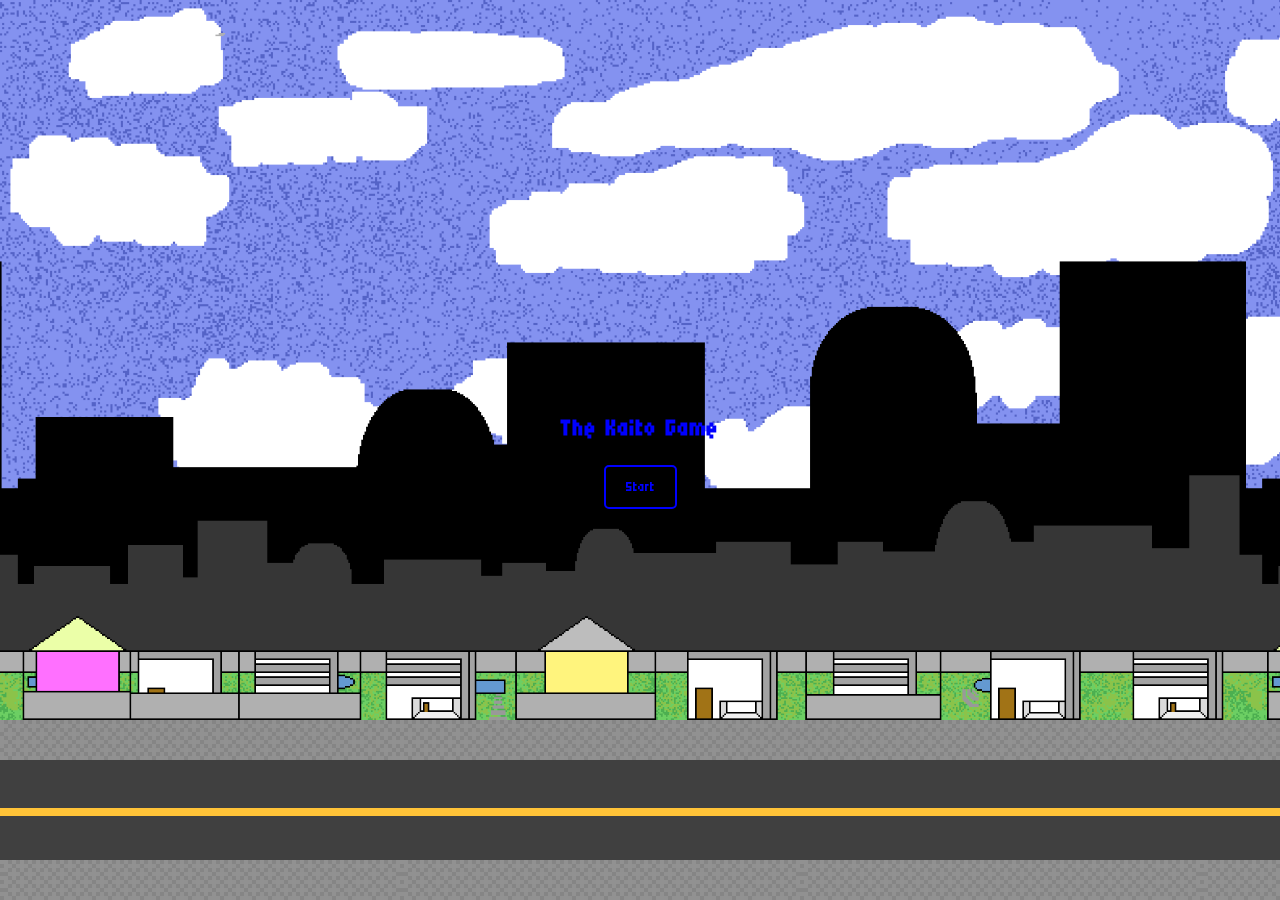
<file: index.html>
<!DOCTYPE html>
<html lang="pt-br">
<head>
  <meta charset="UTF-8">
  <meta http-equiv="X-UA-Compatible" content="IE=edge">
  <meta name="viewport" content="width=device-width, initial-scale=1.0">
  <title>Inicio</title>

  <style>
    @import url('https://fonts.googleapis.com/css2?family=Micro+5&family=Pixelify+Sans:wght@400..700&display=swap');

    html body {
      margin: 0;
      font-family: "Micro 5", sans-serif;
      font-weight: 400;
      font-style: normal;
    }
    
    main {
      width: 100%;
      height: 100%;
      display: flex;
      flex-direction: column;
      align-items: center;
      justify-content: center;
      height: 100vh;
      color: blue;
    }

    a {
      text-decoration: none;
      color: blue;
      font-size: 20px;
      padding: 10px 20px;
      border: 2px solid blue;
      border-radius: 5px;
      transition: background-color 0.3s, color 0.3s;
    }

    #world {
      position: absolute;
      bottom: 0px;
      background-image: url('../theGame/midia/ambiente/estrada.png');
      background-repeat: repeat-x;
      animation: slideright 600s infinite linear;
      -webkit-animation: slideright 600s infinite linear;
      width: 100%;
      height: 200px;
      z-index: 50;
    }

    .student {
      position: absolute;
      width: 27px;
      height: 63px;
      background-image: url('../theGame/midia/personagem/gif/personagem.gif');
      bottom: 0px;
    }

    .student-container {
      position: absolute;
      bottom: 0;
      left: 50px;
      width: 60px;
      height: 60px;
      z-index: 15;
    }

    .student-skin {
      position: absolute;
      width: 100%;
      height: 100%;
      background-size: contain;
      background-repeat: no-repeat;
      opacity: 0;
      transition: opacity 0.1s ease;
      pointer-events: none;
    }

    .student-skin.active {
      opacity: 1;
    }

    .student-skin[data-skin="normal"] {
      background-image: url('../theGame/midia/personagem/gif/personagem.gif');
    }

    /* Camada 1 - Céu/Nuvens (mais distante, mais lento) */
    #sky-layer {
      position: fixed;
      top: 0;
      left: 0;
      width: 100%;
      height: 100%;
      background-image: url('../theGame/midia/ambiente/ceu.png');
      background-repeat: repeat-x;
      background-size: auto 100%;
      animation: slideright 1200s infinite linear;
      z-index: 10;
    }

    /* Camada 2 - Prédios distantes */
    #buildings-far {
      position: fixed;
      bottom: 180px;
      left: 0;
      width: 100%;
      height: calc(100% - 200px);
      background-image: url('../theGame/midia/ambiente/predios-distantes.png');
      background-repeat: repeat-x;
      background-size: auto 100%;
      background-position: bottom;
      animation: slideright 900s infinite linear;
      z-index: 20;
    }

    /* Camada 3 - Prédios médios */
    #buildings-medium {
      position: fixed;
      bottom: 180px;
      left: 0;
      width: 100%;
      height: calc(100% - 200px);
      background-image: url('../theGame/midia/ambiente/predios-medios.png');
      background-repeat: repeat-x;
      background-size: auto 100%;
      background-position: bottom;
      animation: slideright 700s infinite linear;
      z-index: 30;
    }

    /* Camada 4 - Prédios próximos */
    #buildings-near {
      position: fixed;
      bottom: 180px;
      left: 0;
      width: 100%;
      height: calc(100vh - 200px);
      background-image: url('../theGame/midia/ambiente/predios-proximos.png');
      background-repeat: repeat-x;
      background-size: auto 100%;
      background-position: bottom;
      animation: slideright 500s infinite linear;
      z-index: 40;
    }

    /* Camada 5 - Chão/Estrada (mais próxima, mais rápida) */
    #world {
      position: absolute;
      bottom: 0px;
      background-image: url('../theGame/midia/ambiente/estrada.png');
      background-repeat: repeat-x;
      animation: slideright 500s infinite linear;
      -webkit-animation: slideright 500s infinite linear;
      width: 100%;
      height: 200px;
      z-index: 50;
    }
  </style>
  
</head>
<body>

  <div id="sky-layer"></div>
  <div id="buildings-far"></div>
  <div id="buildings-medium"></div>
  <div id="buildings-near"></div>

  <main id="world"></main>

  <div class="grid">
    <div class="student-container">
      <div class="student-skin active" data-skin="normal"></div>
      <div class="student-skin" data-skin="jakeStop"></div>
      <div class="student-skin" data-skin="jake"></div>
      <div class="student-skin" data-skin="flash"></div>
      <div class="student-skin" data-skin="yoru"></div>
    </div>
  </div>
  
  <main style="position: absolute; bottom: 0px; z-index: 100;">
    <h1>The Kaito Game</h1>
    <a href="../theBeginning/">Start</a>
  </main>
</body>
</html>
</file>
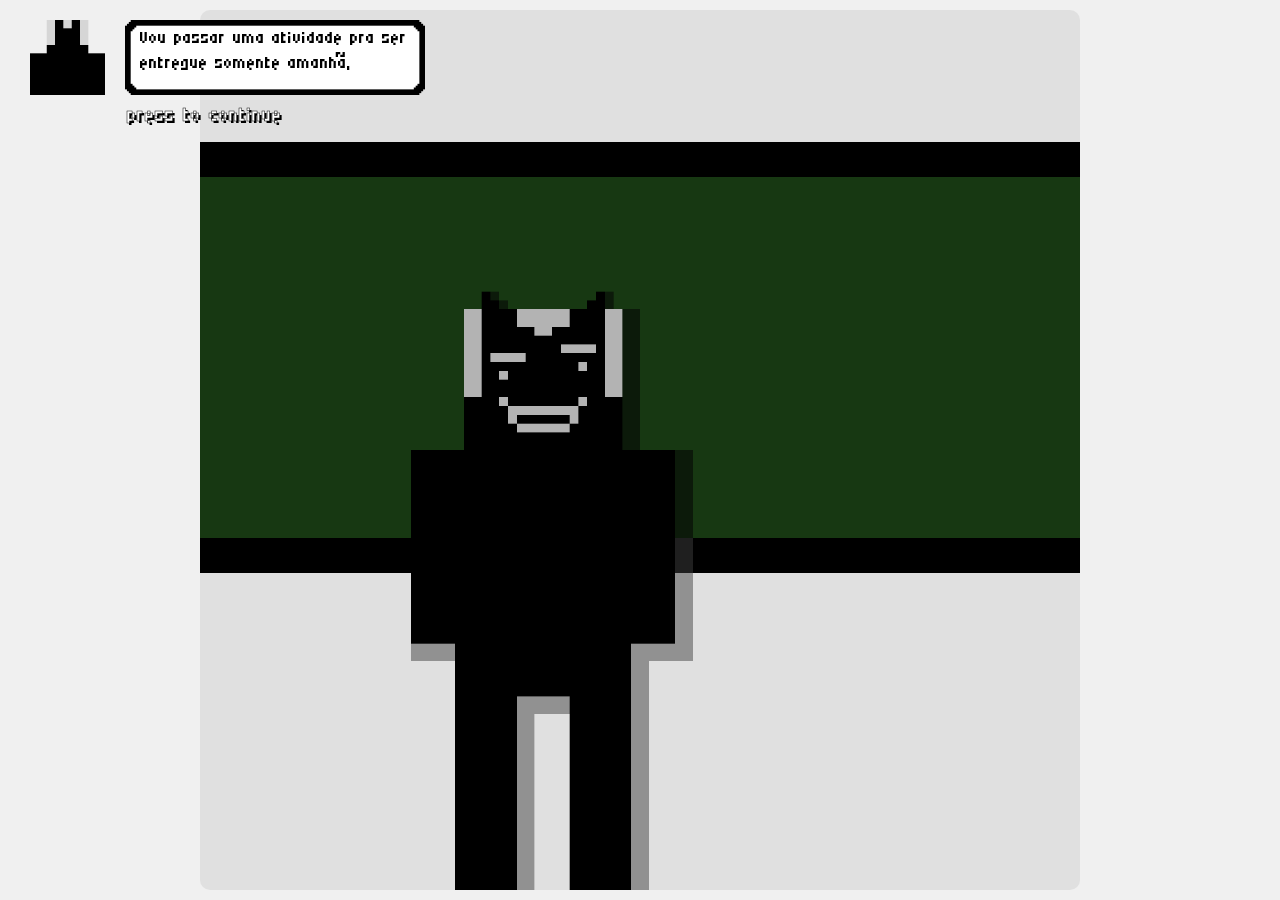
<file: theBeginning/index.html>
<!DOCTYPE html>
<html lang="pt-br">

<head>
  <meta charset="UTF-8">
  <meta http-equiv="X-UA-Compatible" content="IE=edge">
  <meta name="viewport" content="width=device-width, initial-scale=1.0">
  <title>Jogin</title>

  <style>
    @import url('https://fonts.googleapis.com/css2?family=Micro+5&family=Pixelify+Sans:wght@400..700&display=swap');

    * {
      margin: 0;
      padding: 0;
      box-sizing: border-box;
    }

    body {
      transition: background-color 0.5s ease;
      margin: 0;
      font-family: "Micro 5", sans-serif;
      font-weight: 400;
      font-style: normal;
      overflow: hidden;
      height: 100vh;
      width: 100vw;
      position: fixed;
      background-color: #f0f0f0;
    }

    .title:hover {
      background-color: #e0e0e0;
    }

    /* Caixa de diálogo */
    .dialog-box {
      position: fixed;
      top: 0;
      left: 0;
      z-index: 50;
      padding: 20px;
      display: flex;
      flex-direction: row;
      align-items: flex-start;
      gap: 10px;
    }

    .perfil-container {
      padding: 0 10px;
    }

    .perfil {
      height: 75px;
      width: auto;
    }

    .dialog-content {
      display: flex;
      flex-direction: column;
    }

    .dialog-content img {
      height: 75px;
      width: auto;
    }

    .continue-text {
      margin: 2px;
      font-size: 28px;
      color: white;
      -webkit-text-stroke: 0.5px #000;
      text-shadow: 2px 2px 0 #000;
    }

    .grid {
      position: absolute;
      bottom: 0;
      left: 0;
      width: 100%;
      height: 200px;
      z-index: 100;
      pointer-events: none;
    }

    .text {
      position: absolute;
      top: 25px;
      left: 140px;
      font-size: 25px;
      width: 280px;
      color: black;
    }

    .numeroDoRelogio {
      position: absolute; /* ou fixed */
      top: 50%;
      left: 50%;
      transform: translate(-50%, -50%);
      font-size: 100px;
    }

    #world {
      width: 100%;
      height: 100vh;
      position: relative;
    }

    #world section {
      width: 100%;
      height: 100vh;
      display: flex;
      justify-content: center;
      align-items: center;
      opacity: 0;
      position: absolute;
      top: 0;
      left: 0;
      transition: opacity 0.5s ease;
    }

    #world section img {
      width: calc(100vw - 20px);
      height: auto;
      object-fit: cover;
      border-radius: 10px;
      margin: 10px;
    }

    #world section.active {
      opacity: 1;
    }

    @media (min-width: 100vh) {
      #world section img {
        height: calc(100vh - 20px);
        width: auto;
      }
    }

    @media (max-width: 600px) {
      .text {
        left: 115px;
        font-size: 20px;
        width: 200px;
      }

      .perfil {
        height: 55px;
      }

      .dialog-content img {
        height: 55px;
      }

      .continue-text {
        font-size: 20px;
      }
    }

    @media (max-width: 500px) {
      .text {
        left: 97px;
        font-size: 15px;
        width: 150px;
      }

      .perfil {
        height: 40px;
      }

      .dialog-content img {
        height: 40px;
      }

      .continue-text {
        font-size: 16px;
      }
    }

    /* Parallax layers */
    #sky-layer,
    #buildings-far,
    #buildings-medium,
    #buildings-near {
      position: absolute;
      width: 100%;
      height: 100%;
      z-index: 0;
    }
  </style>

</head>

<body class="body">

  <audio id="meuAudio" src="midia/ringtone.mp3" loop"></audio>

  <!-- Dialog box -->
  <section class="dialog-box">
    <div class="perfil-container">
      <img class="perfil" id="perfil" src="../theGame/midia/personagem/perfil/professor.png" alt="Imagem flexível" height="75px">
    </div>
    <div class="dialog-content">
      <picture>
        <source media="(max-width: 500px)" srcset="midia/baseDaFala.png" type="image/png" height="40px">
        <source media="(max-width: 600px)" srcset="midia/baseDaFala.png" type="image/png" height="55px">
        <img src="midia/baseDaFala.png" alt="Imagem flexível" height="75px">
      </picture>
      <p class="continue-text">press to continue</p>
    </div>
    <p class="text" id="text">Vou passar uma atividade pra ser entregue somente amanhã,</p>
  </section>

  <!-- Main content -->
  <main id="world">

    <section>
      <img src="midia/demonio.png" alt="professor demonio">
    </section>

    <section>
      <img src="midia/professor.png" alt="professor">
    </section>
    
    <section>
      <img src="midia/pontos.png" alt="pontos do aluno">
    </section>
  </main>

<script>
  document.addEventListener('DOMContentLoaded', () => {
    let cliques = 0;
    const sections = document.querySelectorAll('#world section');
    const text = document.getElementById('text');
    const perfil = document.getElementById('perfil');

    // Inicializa apenas a primeira seção como ativa
    sections[0].classList.add('active');

    // Função para avançar as cenas
    function avancarCena() {
      if (cliques < sections.length - 1) {
        sections[cliques].classList.remove('active');
        cliques++;
        sections[cliques].classList.add('active');
      } else {
        // Volta para o início ou redireciona
        window.location.href = "1/";
      }
    }

    // Event listener para TECLA ESPAÇO
    document.addEventListener('keydown', (e) => {
      if (e.keyCode === 32 || e.key === ' ') {
        e.preventDefault();
        avancarCena();
      }
    });

    // Event listener para CLICK em qualquer lugar
    document.addEventListener('click', () => {
      avancarCena();
    });

    let downFall = setInterval(function() {
      if (cliques == 1 && cliques.img != true) {
        text.innerHTML = "ela vai ser de ponto extra e eu vou receber só na minha aula.";
        cliques.img = true
      }
      if (cliques == 2) {
        text.innerHTML = "EU PRECISO FAZER ESSA ATIVIDADE!";
        perfil.src = "../theGame/midia/personagem/perfil/perfilPadrao.png"
      }
    }, 20)

    function alarme() {
      const meuAudio = document.getElementById('meuAudio');
      meuAudio.play();
      meuAudio.volume = 0.1;
    }
  });
</script>

</body>
</html>
</file>
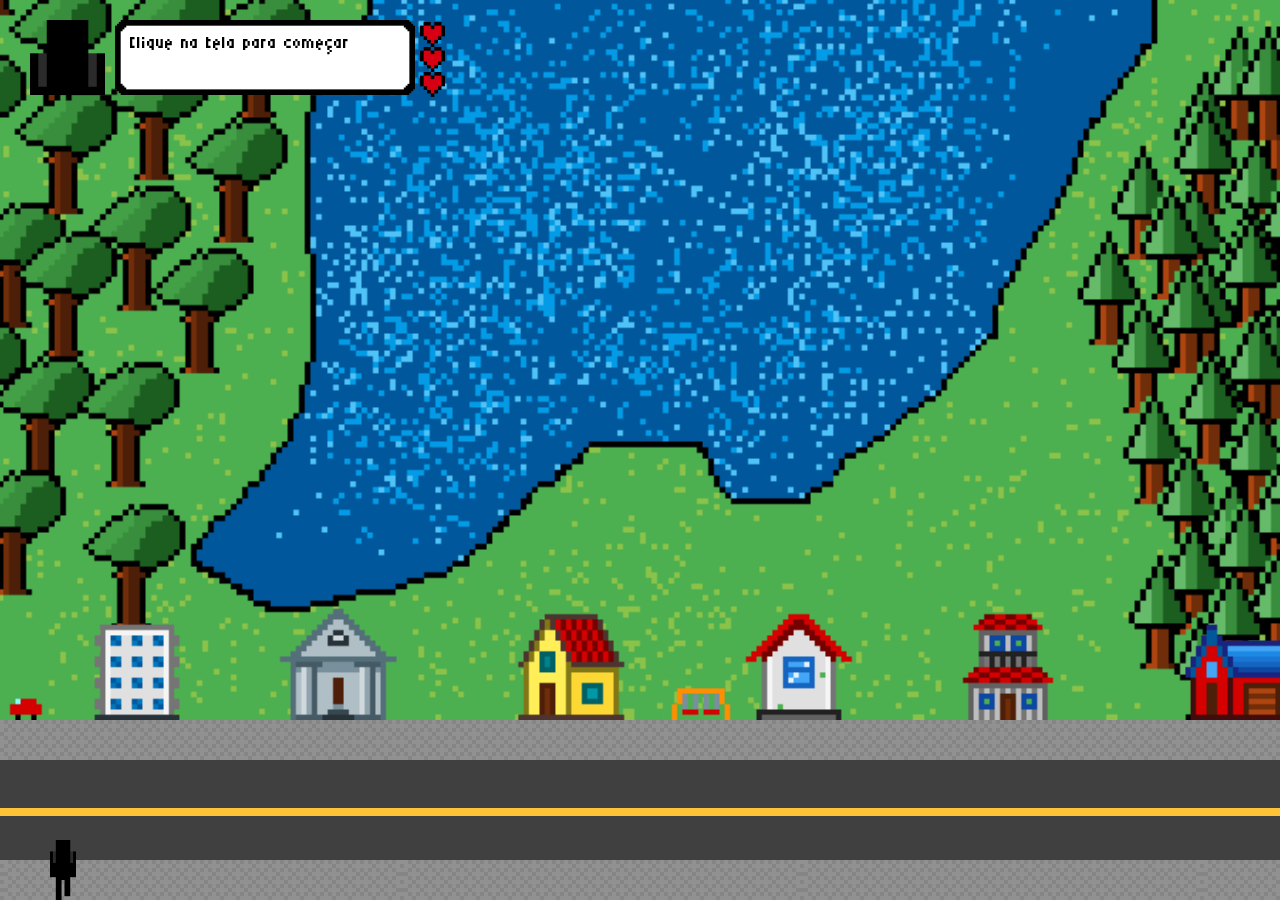
<file: theGame/index.html>
<!DOCTYPE html>
<html lang="pt-br">

<head>
  <meta charset="UTF-8">
  <meta http-equiv="X-UA-Compatible" content="IE=edge">
  <meta name="viewport" content="width=device-width, initial-scale=1.0">
  <title>Jogin</title>

  <link rel="stylesheet" href="styles.css">
</head>

<body class="body">
  <audio id="meuAudio" src="../midia/audios/Running Late, Dodging Fate.mp3" loop></audio>
  <!-- Camadas de fundo em parallax (do mais distante ao mais próximo) -->
  <div id="buildings-medium"></div>
  <div id="buildings-near"></div>

  <main id="world"></main>

  <section class="dialog-box" style="padding: 20px; display: flex; justify-content: baseline; z-index: 50; position: fixed; top: 0; left: 0;">
    <div style="padding: 0 10px;">
      <img class="perfil" id="perfil" src="../midia/personagem/perfil/kaito.png" alt="Imagem flexível" height="75px">
    </div>
    <picture>
      <source media="(max-width: 500px)" srcset="../midia/baseDaFala.png" type="image/png" height="40px">
      <source media="(max-width: 600px)" srcset="../midia/baseDaFala.png" type="image/png" height="55px">
      <img src="../midia/baseDaFala.png" alt="Imagem flexível" height="75px">
    </picture>

    <p class="text" id="text">Clique na tela para começar</p>

    <section class="coracoes" style="display: flex; flex-direction: column;">
      <img class="coracao" src="../midia/coracao/coracao.png">
      <img class="coracao" src="../midia/coracao/coracao.png">
      <img class="coracao" src="../midia/coracao/coracao.png">
    </section>
  </section>

  <h2 id="theEnd"></h2>

  <div class="grid">
    <div class="student-container">
      <div class="student-skin active" data-skin="normal"></div>
      <div class="student-skin" data-skin="jakeStop"></div>
      <div class="student-skin" data-skin="jake"></div>
      <div class="student-skin" data-skin="flash"></div>
      <div class="student-skin" data-skin="yoru"></div>
    </div>
  </div>
</body>
<script src="script.js" defer></script>

</html>
</file>
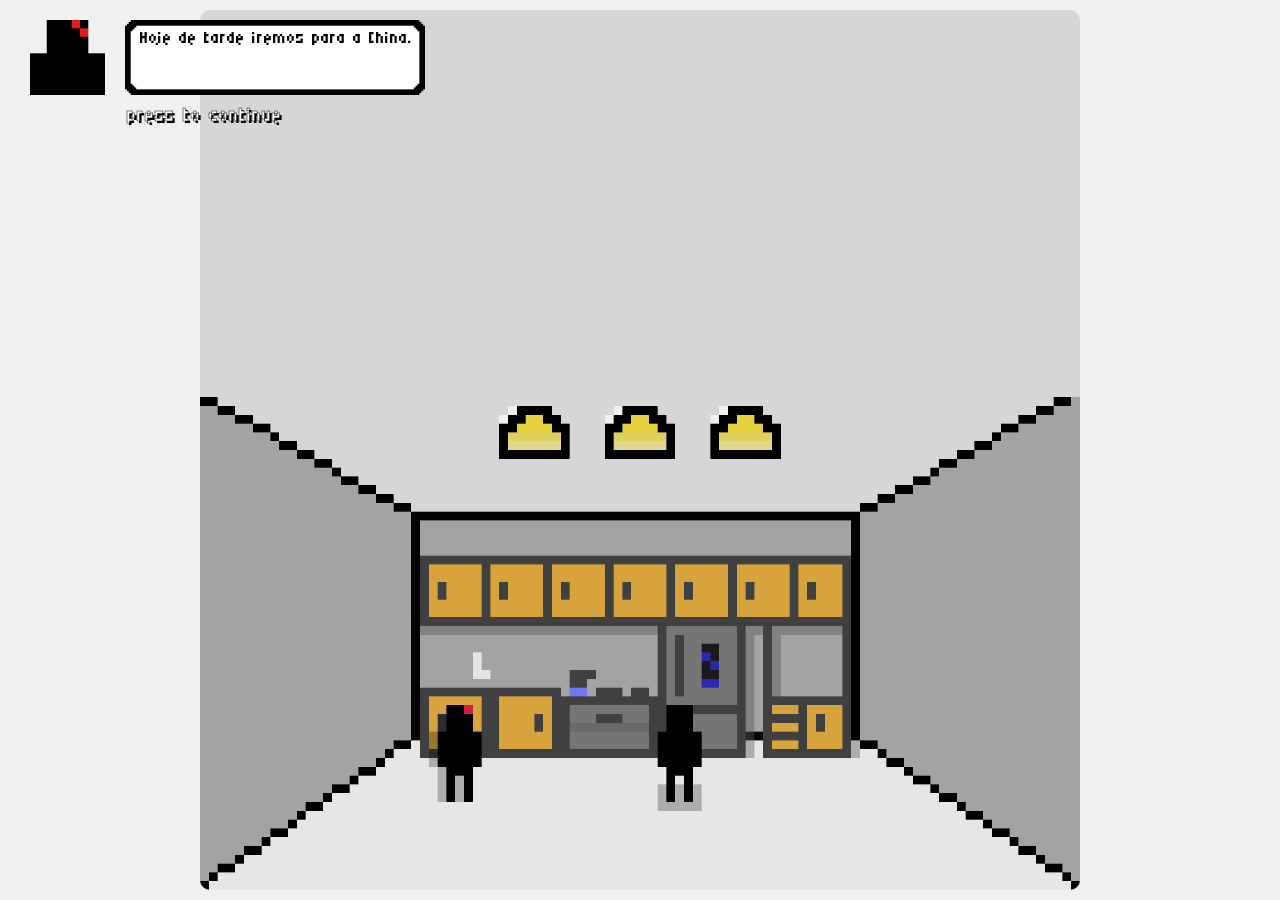
<file: theBeginning/1/index.html>
<!DOCTYPE html>
<html lang="pt-br">

<head>
  <meta charset="UTF-8">
  <meta http-equiv="X-UA-Compatible" content="IE=edge">
  <meta name="viewport" content="width=device-width, initial-scale=1.0">
  <title>Jogin</title>

  <style>
    @import url('https://fonts.googleapis.com/css2?family=Micro+5&family=Pixelify+Sans:wght@400..700&display=swap');

    * {
      margin: 0;
      padding: 0;
      box-sizing: border-box;
    }

    body {
      transition: background-color 0.5s ease;
      margin: 0;
      font-family: "Micro 5", sans-serif;
      font-weight: 400;
      font-style: normal;
      overflow: hidden;
      height: 100vh;
      width: 100vw;
      position: fixed;
      background-color: #f0f0f0;
    }

    .title:hover {
      background-color: #e0e0e0;
    }

    /* Caixa de diálogo */
    .dialog-box {
      position: fixed;
      top: 0;
      left: 0;
      z-index: 50;
      padding: 20px;
      display: flex;
      flex-direction: row;
      align-items: flex-start;
      gap: 10px;
    }

    .perfil-container {
      padding: 0 10px;
    }

    .perfil {
      height: 75px;
      width: auto;
    }

    .dialog-content {
      display: flex;
      flex-direction: column;
    }

    .dialog-content img {
      height: 75px;
      width: auto;
    }

    .continue-text {
      margin: 2px;
      font-size: 28px;
      color: white;
      -webkit-text-stroke: 0.5px #000;
      text-shadow: 2px 2px 0 #000;
    }

    .grid {
      position: absolute;
      bottom: 0;
      left: 0;
      width: 100%;
      height: 200px;
      z-index: 100;
      pointer-events: none;
    }

    .text {
      position: absolute;
      top: 25px;
      left: 140px;
      font-size: 25px;
      width: 280px;
      color: black;
    }

    .numeroDoRelogio {
      position: absolute; /* ou fixed */
      top: 50%;
      left: 50%;
      transform: translate(-50%, -50%);
      font-size: 80px;
    }

    #world {
      width: 100%;
      height: 100vh;
      position: relative;
    }

    #world section {
      width: 100%;
      height: 100vh;
      display: flex;
      justify-content: center;
      align-items: center;
      opacity: 0;
      position: absolute;
      top: 0;
      left: 0;
      transition: opacity 0.5s ease;
    }

    #world section img {
      width: calc(100vw - 20px);
      height: auto;
      object-fit: cover;
      border-radius: 10px;
      margin: 10px;
    }

    #world section.active {
      opacity: 1;
    }

    @media (min-width: 100vh) {
      #world section img {
        height: calc(100vh - 20px);
        width: auto;
      }
    }

    @media (max-width: 600px) {
      .text {
        left: 115px;
        font-size: 20px;
        width: 200px;
      }

      .perfil {
        height: 55px;
      }

      .dialog-content img {
        height: 55px;
      }

      .continue-text {
        font-size: 20px;
      }
    }

    @media (max-width: 500px) {
      .text {
        left: 97px;
        font-size: 15px;
        width: 150px;
      }

      .perfil {
        height: 40px;
      }

      .dialog-content img {
        height: 40px;
      }

      .continue-text {
        font-size: 16px;
      }
    }

    /* Parallax layers */
    #sky-layer,
    #buildings-far,
    #buildings-medium,
    #buildings-near {
      position: absolute;
      width: 100%;
      height: 100%;
      z-index: 0;
    }
  </style>

</head>

<body class="body">

  <audio id="meuAudio" src="../midia/ringtone.mp3" loop"></audio>

  <!-- Dialog box -->
  <section class="dialog-box">
    <div class="perfil-container">
      <img class="perfil" id="perfil" src="../../theGame/midia/personagem/perfil/mae.png" alt="Imagem flexível" height="75px">
    </div>
    <div class="dialog-content">
      <picture>
        <source media="(max-width: 500px)" srcset="../midia/baseDaFala.png" type="image/png" height="40px">
        <source media="(max-width: 600px)" srcset="../midia/baseDaFala.png" type="image/png" height="55px">
        <img src="../midia/baseDaFala.png" alt="Imagem flexível" height="75px">
      </picture>
      <p class="continue-text">press to continue</p>
    </div>
    <p class="text" id="text">Hoje de tarde iremos para a China.</p>
  </section>

  <!-- Main content -->
  <main id="world">

    <section>
      <img src="../midia/1/cozinha.png" alt="Cozinha">
    </section>

    <section>
      <img src="../midia/1/aeroport.png" alt="Aeroporto">
    </section>

    <section>
      <img style="max-width: 100%; height: auto; margin: 100px;" src="../midia/relo.png" alt="Avião">
      <p class="numeroDoRelogio">07:40</p>
    </section>
  </main>

<script>
  document.addEventListener('DOMContentLoaded', () => {
    let cliques = 0;
    const sections = document.querySelectorAll('#world section');
    const text = document.getElementById('text');
    const perfil = document.getElementById('perfil');

    // Inicializa apenas a primeira seção como ativa
    sections[0].classList.add('active');

    // Função para avançar as cenas
    function avancarCena() {
      if (cliques < sections.length - 1) {
        sections[cliques].classList.remove('active');
        cliques++;
        sections[cliques].classList.add('active');
      } else {
        // Volta para o início ou redireciona
        window.location.href = "../../theGame/index.html";
      }
    }

    // Event listener para TECLA ESPAÇO
    document.addEventListener('keydown', (e) => {
      if (e.keyCode === 32 || e.key === ' ') {
        e.preventDefault();
        avancarCena();
      }
    });

    // Event listener para CLICK em qualquer lugar
    document.addEventListener('click', () => {
      avancarCena();
    });

    let downFall = setInterval(function() {
      if (cliques == 1) {
        text.innerHTML = "O que é isso?";
        perfil.src = "../../theGame/midia/personagem/perfil/perfilPadrao.png"
        if (cliques.alarme != true) {
          setTimeout(alarme(), 3000);
          cliques.alarme = true
        }
      }
      if (cliques == 2) {
        text.innerHTML = "Tô atrasado pra escola.";
      }
    }, 20)

    function alarme() {
      const meuAudio = document.getElementById('meuAudio');
      meuAudio.play();
      meuAudio.volume = 0.1;
    }
  });
</script>

</body>
</html>
</file>
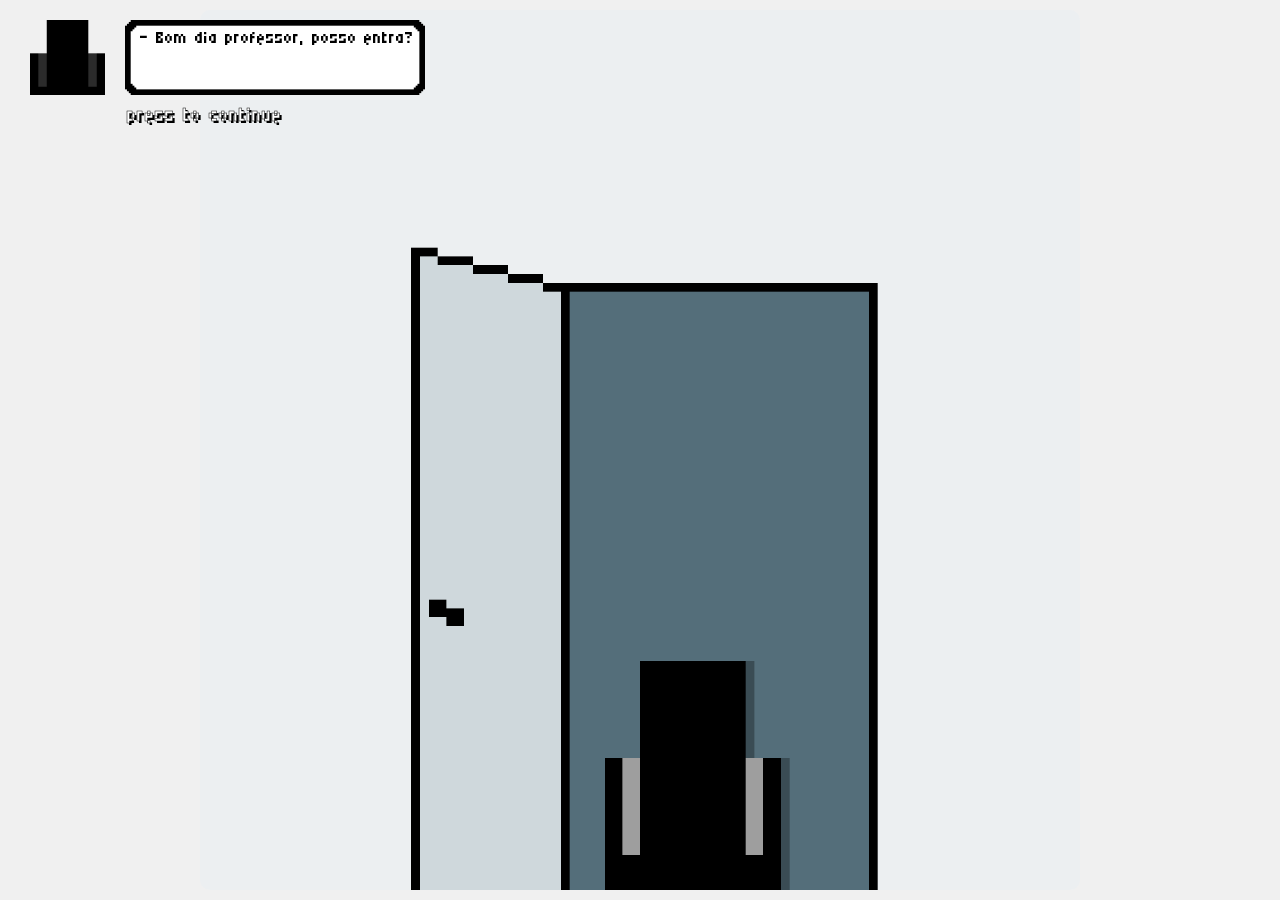
<file: theEnd/won/1/index.html>
<!DOCTYPE html>
<html lang="pt-br">

<head>
  <meta charset="UTF-8">
  <meta http-equiv="X-UA-Compatible" content="IE=edge">
  <meta name="viewport" content="width=device-width, initial-scale=1.0">
  <title>Jogin</title>

  <style>
    @import url('https://fonts.googleapis.com/css2?family=Micro+5&family=Pixelify+Sans:wght@400..700&display=swap');

    * {
      margin: 0;
      padding: 0;
      box-sizing: border-box;
    }

    body {
      transition: background-color 0.5s ease;
      margin: 0;
      font-family: "Micro 5", sans-serif;
      font-weight: 400;
      font-style: normal;
      overflow: hidden;
      height: 100vh;
      width: 100vw;
      position: fixed;
      background-color: #f0f0f0;
    }

    .title:hover {
      background-color: #e0e0e0;
    }

    /* Caixa de diálogo */
    .dialog-box {
      position: fixed;
      top: 0;
      left: 0;
      z-index: 50;
      padding: 20px;
      display: flex;
      flex-direction: row;
      align-items: flex-start;
      gap: 10px;
    }

    .perfil-container {
      padding: 0 10px;
    }

    .perfil {
      height: 75px;
      width: auto;
    }

    .dialog-content {
      display: flex;
      flex-direction: column;
    }

    .dialog-content img {
      height: 75px;
      width: auto;
    }

    .continue-text {
      margin: 2px;
      font-size: 28px;
      color: white;
      -webkit-text-stroke: 0.5px #000;
      text-shadow: 2px 2px 0 #000;
    }

    .grid {
      position: absolute;
      bottom: 0;
      left: 0;
      width: 100%;
      height: 200px;
      z-index: 100;
      pointer-events: none;
    }

    .text {
      position: absolute;
      top: 25px;
      left: 140px;
      font-size: 25px;
      width: 280px;
      color: black;
    }

    .numeroDoRelogio {
      position: absolute; /* ou fixed */
      top: 50%;
      left: 50%;
      transform: translate(-50%, -50%);
      font-size: 80px;
    }

    #world {
      width: 100%;
      height: 100vh;
      position: relative;
    }

    #world section {
      width: 100%;
      height: 100vh;
      display: flex;
      justify-content: center;
      align-items: center;
      opacity: 0;
      position: absolute;
      top: 0;
      left: 0;
      transition: opacity 0.5s ease;
    }

    #world section img {
      width: calc(100vw - 20px);
      height: auto;
      object-fit: cover;
      border-radius: 10px;
      margin: 10px;
    }

    #world section.active {
      opacity: 1;
    }

    @media (min-width: 100vh) {
      #world section img {
        height: calc(100vh - 20px);
        width: auto;
      }
    }

    @media (max-width: 600px) {
      .text {
        left: 115px;
        font-size: 20px;
        width: 200px;
      }

      .perfil {
        height: 55px;
      }

      .dialog-content img {
        height: 55px;
      }

      .continue-text {
        font-size: 20px;
      }
    }

    @media (max-width: 500px) {
      .text {
        left: 97px;
        font-size: 15px;
        width: 150px;
      }

      .perfil {
        height: 40px;
      }

      .dialog-content img {
        height: 40px;
      }

      .continue-text {
        font-size: 16px;
      }
    }

    /* Parallax layers */
    #sky-layer,
    #buildings-far,
    #buildings-medium,
    #buildings-near {
      position: absolute;
      width: 100%;
      height: 100%;
      z-index: 0;
    }
  </style>

</head>

<body class="body">

  <audio id="meuAudio" src="../../../midia/audios/ringtone.mp3" loop"></audio>

  <!-- Dialog box -->
  <section class="dialog-box">
    <div class="perfil-container">
      <img class="perfil" id="perfil" src="../../../midia/personagem/perfil/kaito.png" alt="Imagem flexível" height="75px">
    </div>
    <div class="dialog-content">
      <picture>
        <source media="(max-width: 500px)" srcset="../../../midia/baseDaFala.png" type="image/png" height="40px">
        <source media="(max-width: 600px)" srcset="../../../midia/baseDaFala.png" type="image/png" height="55px">
        <img src="../../../midia/baseDaFala.png" alt="Imagem flexível" height="75px">
      </picture>
      <p class="continue-text">press to continue</p>
    </div>
    <p class="text" id="text">	- Bom dia professor, posso entra?
</p>
  </section>

  <!-- Main content -->
  <main id="world">

    <section>
      <img src="../../../midia/historias/kaitoNaSala.png">
    </section>

    <section>
      <img src="../../../midia/historias/professor.png">
    </section>

    <section>
      <img src="../../../midia/historias/demonio.png">
    </section>
    <section>
      <img src="../../../midia/historias/kaitoNaMesa.png">
    </section>
  </main>

<script>
  document.addEventListener('DOMContentLoaded', () => {
    let cliques = 0;
    const sections = document.querySelectorAll('#world section');
    const text = document.getElementById('text');
    const perfil = document.getElementById('perfil');

    // Inicializa apenas a primeira seção como ativa
    sections[0].classList.add('active');

    // Função para avançar as cenas
    function avancarCena() {
      if (cliques < sections.length - 1) {
        sections[cliques].classList.remove('active');
        cliques++;
        sections[cliques].classList.add('active');
      } else {
        // Volta para o início ou redireciona
        window.location.href = "../../../";
      }
    }

    // Event listener para TECLA ESPAÇO
    document.addEventListener('keydown', (e) => {
      if (e.keyCode === 32 || e.key === ' ') {
        e.preventDefault();
        avancarCena();
      }
    });

    // Event listener para CLICK em qualquer lugar
    document.addEventListener('click', () => {
      avancarCena();
    });

    let downFall = setInterval(function() {
      if (cliques == 1) {
        text.innerHTML = "Sim, agora vou falar quem precisa entregar a atividade.";
        perfil.src = "../../../midia/personagem/perfil/professor.png"
      }
      if (cliques == 2) {
        text.innerHTML = "Castro, Adriano, Mc Marcos, Yago, Ronaldo e Otavio.";
      }
      if (cliques == 3) {
        text.innerHTML = "Vai se f****! Poderia ta dormindo.";
        perfil.src = "../../../midia/personagem/perfil/kaito.png"
      }
    }, 20)
  });
</script>

</body>
</html>
</file>
<file: theGame/styles.css>
@import url('https://fonts.googleapis.com/css2?family=Micro+5&family=Pixelify+Sans:wght@400..700&display=swap');

body {
  transition: background-color 0.5s ease;
  margin: 0;
}

html, body {
  margin: 0;
  padding: 0;
  overflow: hidden;
  height: 100%;
  width: 100%;
  position: fixed;

  font-family: "Micro 5", sans-serif;
  font-weight: 400;
  font-style: normal;
}

/* Caixa de diálogo - garantir que não cubra o jogo */
.dialog-box {
  position: relative;
  z-index: 1;
  align-items: center;
}

.grid {
  position: absolute;
  bottom: 0;
  left: 0;
  width: 100%;
  height: 200px;
  z-index: 100;
  pointer-events: none;
}

#world {
  position: absolute;
  bottom: 0px;
  background-image: url('../midia/ambiente/estrada.png');
  background-repeat: repeat-x;
  animation: slideright 600s infinite linear;
  -webkit-animation: slideright 600s infinite linear;
  width: 100%;
  height: 200px;
  z-index: 50;
}

.text {
  position: absolute;
  top: 5px;
  left: 130px;
  font-size: 25px;
  width: 280px;
  color: black;
}

.student {
  position: absolute;
  width: 27px;
  height: 63px;
  background-image: url('../midia/personagem/gif/personagem.gif');
  bottom: 0px;
}

/* OBSTÁCULOS - TODOS COM POSITION ABSOLUTE E Z-INDEX */
.pergunta1 {
  position: absolute !important;
  width: 64px !important;
  height: 64px !important;
  background-image: url('../midia/pergunta/triangulo.png') !important;
  background-size: contain !important;
  background-repeat: no-repeat !important;
  background-position: center !important;
  bottom: 0px !important;
  z-index: 9999 !important;
  pointer-events: auto;
}

.rachadura {
  position: absolute;
  width: 64px;
  height: 64px;
  background-image: url('../midia/obstaculo/rachadura/rachadura.png');
  background-size: contain;
  background-repeat: no-repeat;
  bottom: 0px;
  z-index: 20;
}

.rachaduraX {
  position: absolute;
  width: 64px;
  height: 64px;
  background-image: url('../midia/obstaculo/rachadura/rachaduraX.png');
  background-size: contain;
  background-repeat: no-repeat;
  bottom: 0px;
  z-index: 20;
}

.rachaduraL {
  position: absolute;
  width: 64px;
  height: 64px;
  background-image: url('../midia/obstaculo/rachadura/rachaduraL.png');
  background-size: contain;
  background-repeat: no-repeat;
  bottom: 0px;
  z-index: 20;
}

.lamaC {
  position: absolute;
  width: 64px;
  height: 64px;
  background-image: url('../midia/obstaculo/lama/lama2.png');
  background-size: contain;
  background-repeat: no-repeat;
  bottom: 0px;
  z-index: 20;
}

.lamaE {
  position: absolute;
  width: 64px;
  height: 64px;
  background-image: url('../midia/obstaculo/lama/lama1.png');
  background-size: contain;
  background-repeat: no-repeat;
  bottom: 0px;
  z-index: 20;
}

.clover {
  position: absolute;
  width: 64px;
  height: 64px;
  background-image: url('../midia/obstaculo/pedra/pedrinhadaClover.png');
  background-size: contain;
  background-repeat: no-repeat;
  bottom: 0px;
  z-index: 20;
}

.creeper {
  position: absolute;
  width: 64px;
  height: 64px;
  background-image: url('../midia/obstaculo/pedra/pedrinhadaCreeper.png');
  background-size: contain;
  background-repeat: no-repeat;
  bottom: 0px;
  z-index: 20;
}

.arbustro {
  position: absolute !important;
  width: 64px !important;
  height: 64px !important;
  background-image: url('../midia/obstaculo/arbustro/arbustro.png') !important;
  background-size: contain !important;
  background-repeat: no-repeat !important;
  bottom: 0px !important;
  z-index: 9999 !important;
}

.coracoes {
  height: 75px;
  margin: 0 5px 0 5px;
}

.coracao {
  height: 33.3%;
}

.student-container {
  position: absolute;
  bottom: 0;
  left: 50px;
  width: 60px;
  height: 60px;
  z-index: 15;
}

.student-skin {
  position: absolute;
  width: 100%;
  height: 100%;
  background-size: contain;
  background-repeat: no-repeat;
  opacity: 0;
  transition: opacity 0.1s ease;
  pointer-events: none;
}

.student-skin.active {
  opacity: 1;
}

.student-skin[data-skin="normal"] {
  background-image: url('../midia/personagem/gif/kaito.gif');
}

.student-skin[data-skin="jakeStop"] {
  background-image: url('../midia/personagem/png/jakeParada.png');
}

.student-skin[data-skin="jake"] {
  background-image: url('../midia/personagem/gif/jake.gif');
}

.student-skin[data-skin="flash"] {
  background-image: url('../midia/personagem/gif/flash.gif');
}

.student-skin[data-skin="yoru"] {
  background-image: url('../midia/personagem/gif/yoru.gif');
}

#theEnd{
  color: red;
}

@keyframes slideright {
  from {
      background-position: 70000%;
  }
  to {
      background-position: 0%;
  }
}

@-webkit-keyframes slideright {
  from {
      background-position: 70000%;
  }
  to {
      background-position: 0%;
  }
}

@media (max-width: 600px) {
  .text {
    top: 5px;
    left: 105px;
    font-size: 20px;
    width: 200px;
  }

  .perfil, .coracoes, #timerContainer {
    height: 55px;
  }
}

@media (max-width: 500px) {
  .text {
    top: 10px;
    left: 87px;
    font-size: 15px;
    width: 150px;
  }

  .perfil, .coracoes, #timerContainer {
    height: 40px;
  }
}

/* Camada 3 - Prédios médios */
#buildings-medium {
  position: fixed;
  bottom: 180px;
  left: 0;
  width: 100%;
  height: calc(100vh - 180px);
  background-image: url('../midia/ambiente/floresta.png');
  background-repeat: repeat-x;
  background-size: auto 100%;
  background-position: bottom;
  animation: slideright 1000s infinite linear;
  z-index: 30;
}

/* Camada 4 - Prédios próximos */
#buildings-near {
  position: fixed;
  bottom: 180px;
  left: 0;
  width: 100%;
  height: calc(100vh - 180px);
  background-image: url('../midia/ambiente/cazonas.png');
  background-repeat: repeat-x;
  background-size: auto 100%;
  background-position: bottom;
  animation: slideright 2000s infinite linear;
  z-index: 40;
}

/* Camada 5 - Chão/Estrada (mais próxima, mais rápida) */
#world {
  position: absolute;
  bottom: 0px;
  background-image: url('../midia/ambiente/estrada.png');
  background-repeat: repeat-x;
  animation: slideright 500s infinite linear;
  -webkit-animation: slideright 500s infinite linear;
  width: 100%;
  height: 200px;
  z-index: 50;
}
</file>
